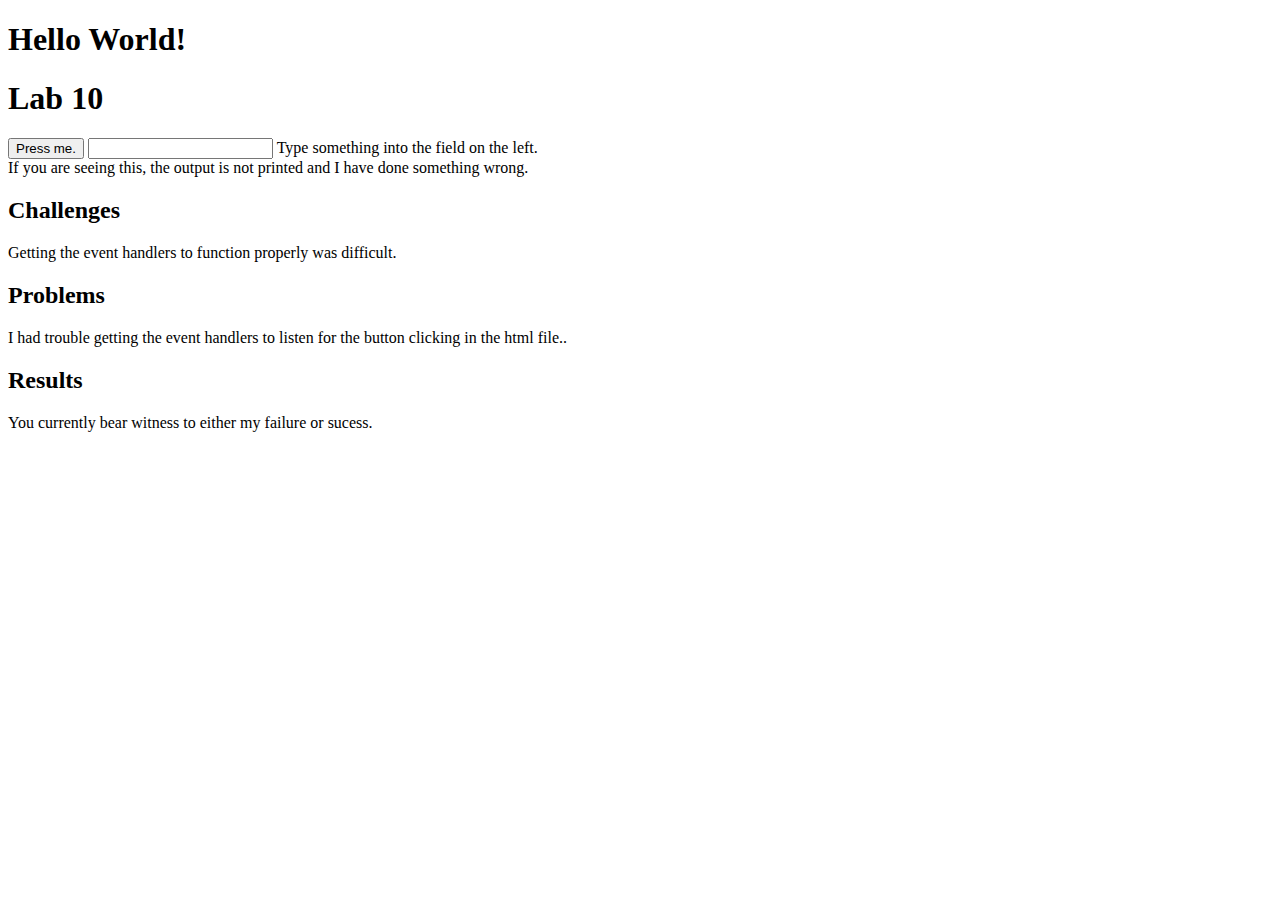
<file: lab10/index.html>
<!DOCTYPE html>
<html>
  <head>
      <title>Lab 10</title>
      <script src = "js/lab.js" defer></script>
      <h1 id = "title">
      Hello World!
      </h1>
  </head>
  <body>
  		<h1>Lab 10</h1>
      <button id="myButton">
        Press me.
        </button>
  <input id = "user-name">
    Type something into the field on the left.
  </input>
  <div id = "output">
    If you are seeing this, the output is not printed and I have done something wrong.
  </div>

  		<h2>Challenges</h2>
      <p>Getting the event handlers to function properly was difficult.</p>
      <h2>Problems</h2>
      <p>I had trouble getting the event handlers to listen for the button clicking in the html file..</p>
      <h2>Results</h2>
      <p>You currently bear witness to either my failure or sucess.</p>
  </body>
</html>
</file>
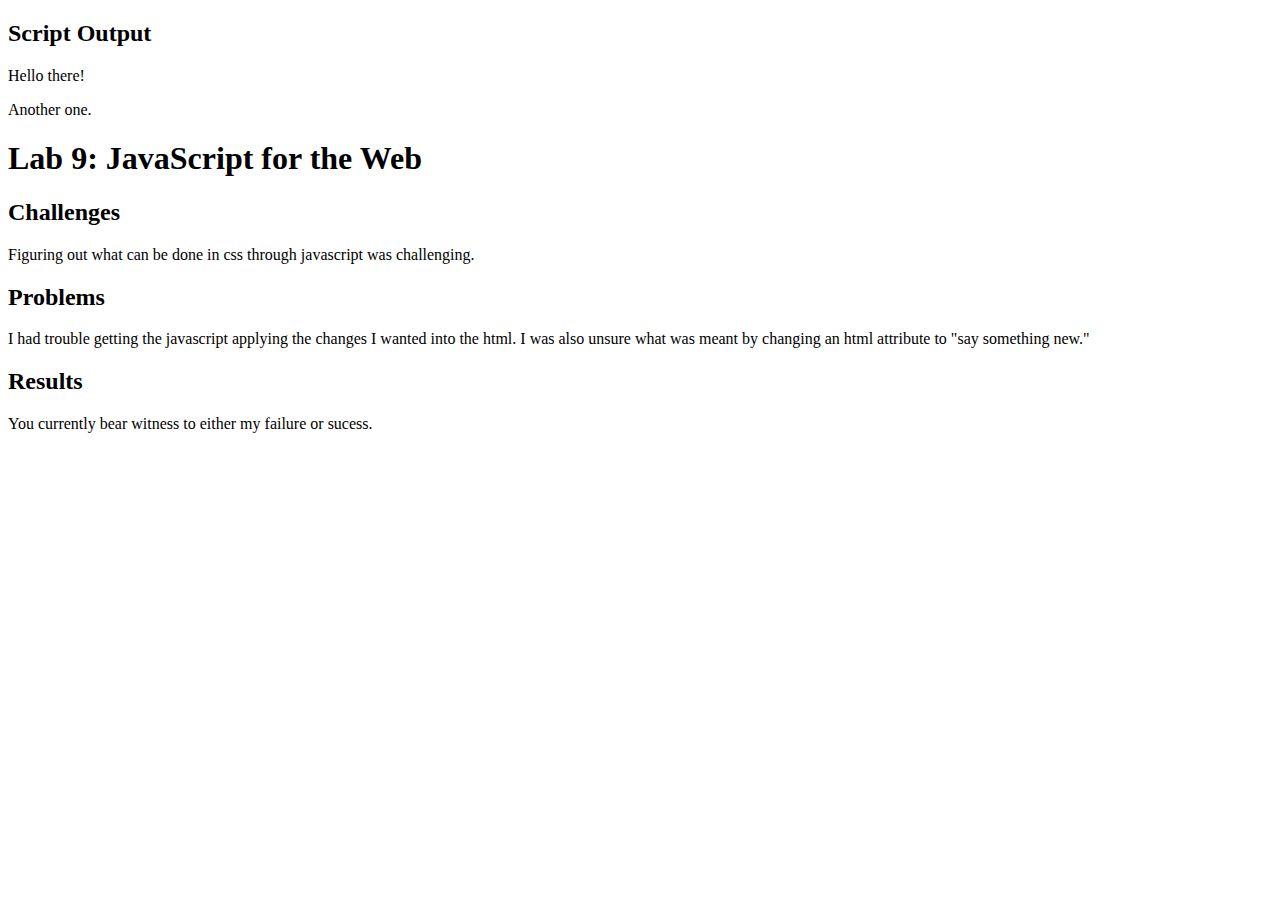
<file: lab9/index.html>
<!DOCTYPE html>
<html>
<head>
      <title>Lab 9</title>
      <script src="js/lab.js" defer></script>
  </head>
	<body>
    <div id = "output">
      <h2>Script Output</h2>

    </div>
		<div class = "content">
			<h1>Lab 9: JavaScript for the Web</h1>
			<h2>Challenges</h2>
      <p>Figuring out what can be done in css through javascript was challenging.</p>
      <h2>Problems</h2>
      <p>I had trouble getting the javascript applying the changes I wanted into the html.  I was also unsure what was meant by changing an html attribute to "say something new."</p>
      <h2>Results</h2>
      <p>You currently bear witness to either my failure or sucess.</p>
		</div>
	</body>
</html>
</file>
